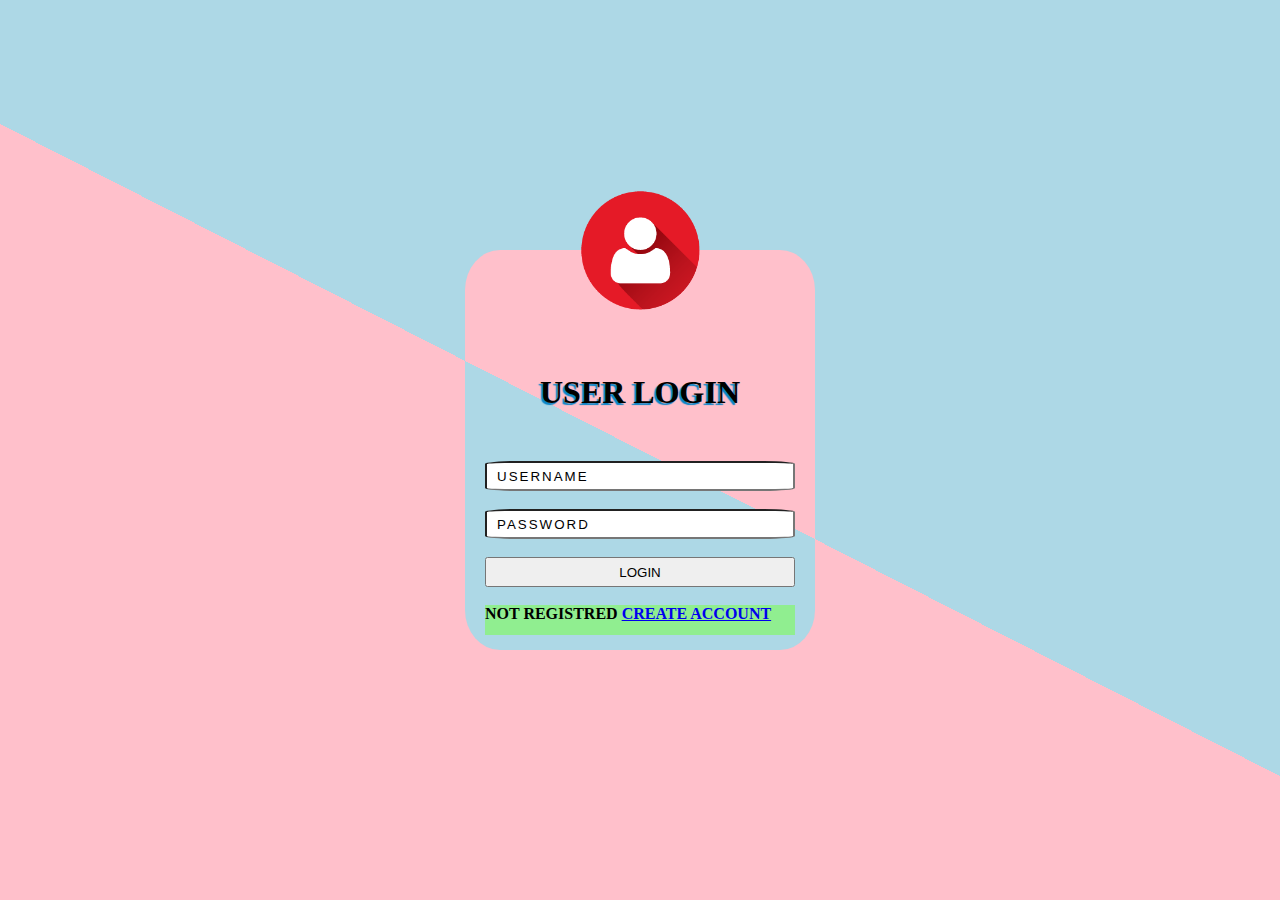
<file: index.html>
<!DOCTYPE html>
<html lang="en">
<head>
	<meta charset="utf-8">
    <title>my site</title>
    <link rel="stylesheet" type="text/css" href="styleindex.css">
    <link href="https://fonts.googleapis.com/css2?family=Cinzel:wght@600&display=swap" rel="stylesheet">
</head>
<body>
		<script>
			function LOGIN()
			{
				var un=document.forms["myfrom"]["USERNAME"].value;
				var pass=document.forms["myfrom"]["PASSWORD"].value;
				if(un=="nitinsingh")
				{
					if(pass=="nitinsingh1@")
					{
						alert("login successful");
					}
					else
					{
						alert("incorrect username or password");
					}
				}
				else
				{
					alert("incorrect username or password");
				}
			}
		</script>
	<div class="bgimg">
		<div class="centerdiv">
			<img src="profile.png" width="120" id="profile">
			<h2>USER LOGIN</h2>
			<form name="myfrom">
				<div>
					<input type="text" name="USERNAME" class="singh" placeholder="USERNAME">
				</div>
				<br>
				<div>
					<input type="text" name="PASSWORD" class="singh" placeholder="PASSWORD">
				</div>
				<br>
				<div>
					<button type="submit" onclick="LOGIN()"> LOGIN </button>
				</div>
			</form><br>
			<div class="registration">
				<h4>NOT REGISTRED  
					<a href="register.html">CREATE ACCOUNT</a>
				</h4>
			</div>
		</div>
</body>
</html>
</file>
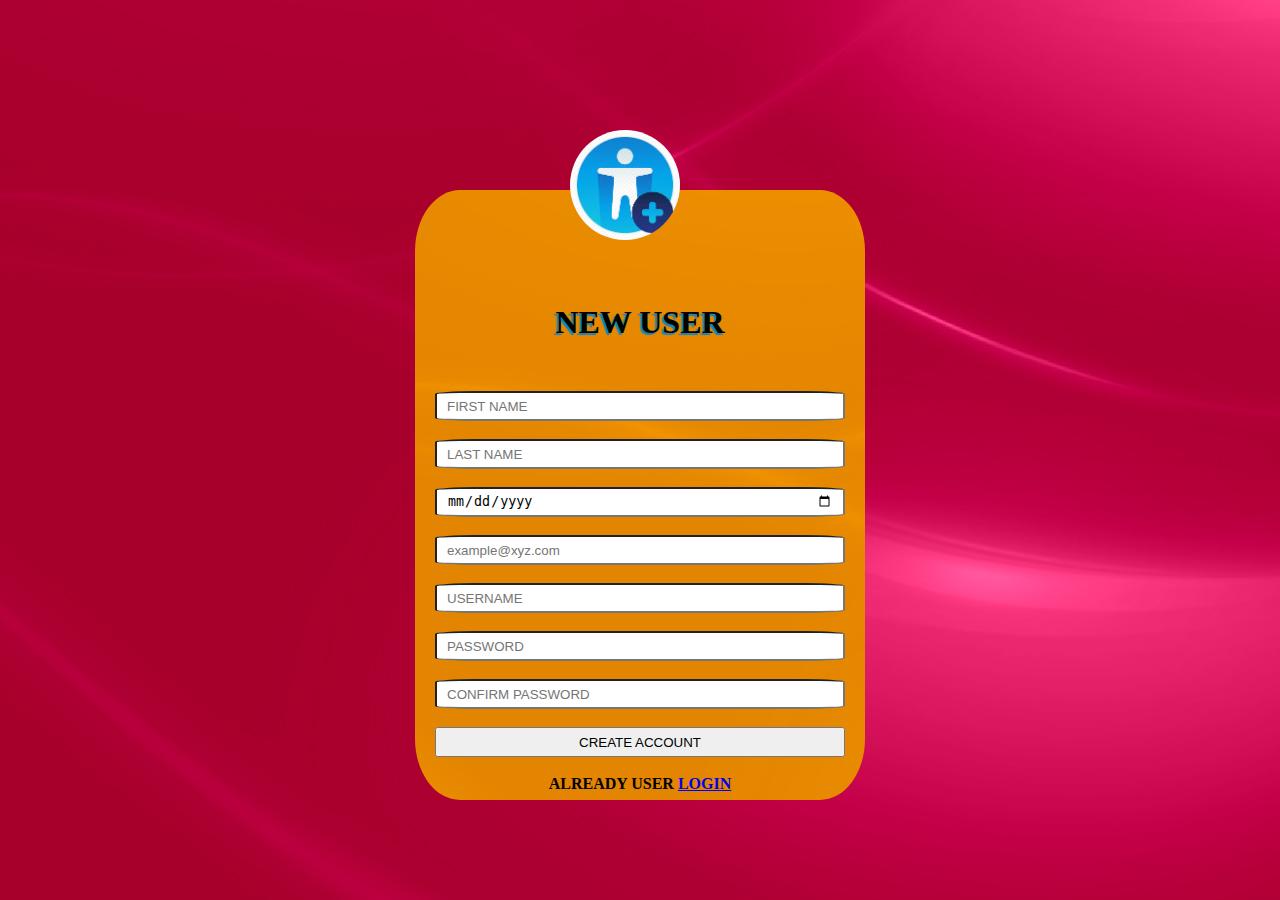
<file: register.html>
<!DOCTYPE html>
<html lang="en">
<head>
	<meta charset="utf-8">
    <title>my site</title>
    <link rel="stylesheet" type="text/css" href="styleregister.css">
</head>
<body>
	<div class="bgimg">
		<div class="centerdiv">
			<img src="register.jpeg" width="110" id="profile">
			<h2>NEW USER</h2>
			<form>
				<div>
					<input type="text" name="FIRST NAME" class="singh" placeholder="FIRST NAME">
				</div>
				<br>
				<div>
					<input type="text" name="LAST NAME" class="singh" placeholder="LAST NAME">
				</div>
				<br>
				<div>
					<input type="date" name="dob" class="singh" placeholder="12/01/2001">
				</div>
				<br>
				<div>
					<input type="email" name="email id" class="singh" placeholder="example@xyz.com">
				</div>
				<br>
				<div>
					<input type="text" name="USERNAME" class="singh" placeholder="USERNAME">
				</div>
				<br>
				<div>
					<input type="text" name="PASSWORD" class="singh" placeholder="PASSWORD">
				</div>
				<br>
				<div>
					<input type="text" name="CONFIRM PASSWORD" class="singh" placeholder="CONFIRM PASSWORD">
				</div>
				<br>
				<div>
					<button type="submit"> CREATE ACCOUNT </button>
				</div>
			</form>
			<br>
			<div class="user">
				<h4>ALREADY USER  
					<a href="index.html"> LOGIN </a>
				</h4>
			</div>

		</div>
	</div>
</body>
</html>
</file>
<file: styleindex.css>
*{
	margin: 0;
	padding: 0;
}
.bgimg{
	width: 100%;
	height: 100vh;
	background-image: linear-gradient(27deg,pink 50%,lightblue 50%);
}
.centerdiv{
	width: 350px;
	height: 400px;
	position: absolute;
	top: 50%;
	left: 50%;
	background-color: green;
	transform: translate(-50%,-50%);
	background-image: linear-gradient(27deg,lightblue 50%, pink 50%);
	box-shadow: 1px black;
	border-radius: 10%;
	border-color: black;
}
#profile{
	width: 120;
	height: 120;
	border-radius: 50%;
	position: relative;
	top: -60px;
	left: calc((350px - 120px)/2)
}
h2{
	text-align: center;
	text-transform: uppercase;
	font-size: 2em;
	word-spacing: 10px
	margin-top:-50px;
	margin-bottom: 50px;
	text-shadow: -2px 2px 1px #0A84C6
}
.singh{
	width: calc(100% - 40px);
	height: 30px;
	display: block;
	margin: auto;
	padding: 0 10px;
	box-sizing: border-box;
	border-radius: 10%;
}
::placeholder{
	letter-spacing: 2px;
	color: black;
}
button{
	width: calc(100% - 40px);
	height: 30px;
	display: block;
	margin: auto;
	color: black;
}
.registration{
	width: calc(100% - 40px);
	height: 30px;
	display: block;
	margin: auto;
	background-color: lightgreen;
	text-transform: uppercase;
	box-sizing: border-box;

}
</file>
<file: styleregister.css>
*{
	margin: 0;
	padding: 0;
}
.bgimg{
	width: 100%;
	height: 100vh;
	background-image: url(17.jpg);
}
.centerdiv{
	width: 450px;
	height: 610px;
	position: absolute;
	top: 55%;
	left: 50%;
	transform: translate(-50%,-50%);
	background-image: url(11.jpg);
	border-radius: 10%;
	box-shadow: 1px black;
}
#profile{
	width: 140;
	height: 140;
	border-radius: 50%;
	position: relative;
	top: -60px;
	left: calc((450px - 140px)/2)
	}
.singh{
	width: calc(100% - 40px);
	height: 30px;
	border-radius: 10%;
	display: block;
	margin: auto;
	top: -20px;
	padding: 0 10px;
	box-sizing: border-box;
}
button{
	width: calc(100% - 40px);
	height: 30px;
	display: block;
	margin: auto;
	color: black;
}
h2{
	text-align: center;
	text-transform: uppercase;
	font-size: 2em;
	word-spacing: 10px
	margin-top:-50px;
	margin-bottom: 50px;
	text-shadow: -2px 2px 1px #0A84C6
}
.user{
	text-align: center;
	text-decoration-color:green;

}
</file>
